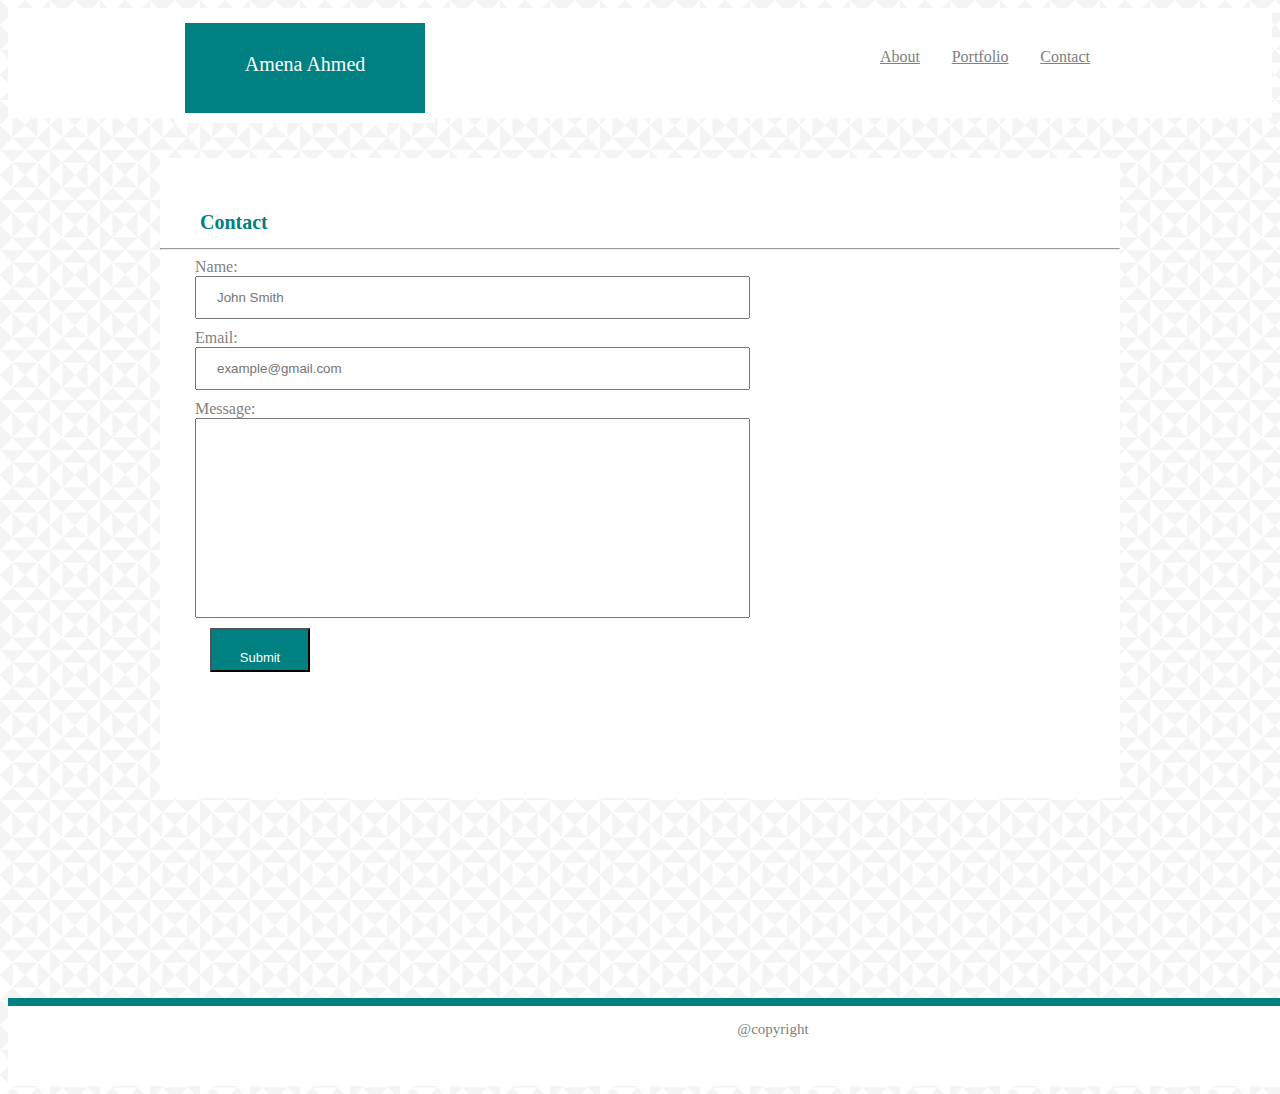
<file: contact.html>
<!DOCTYPE html>
<html lang="en">
<head>
    <meta charset="UTF-8">
    <title>Amena Ahmed</title>
    <link rel="stylesheet" href="assets/css/style.css"/>
</head>

<body background="assets/images/country-quilt.png">
 <div class="header"> 
        
    <div class="nav_bar1">   
        <div class="name">
            <div>Amena Ahmed</div>
        </div>
        <div class="nav_bar">
            <a class="about" href="index.html">About</a>
            <a class="portfolio" href="portfolio.html">Portfolio</a>
            <a class="contact" href="contact.html">Contact</a>
        </div>
    </div>
</div>
    <div class="form_box">
    <div class="contact_h1">
    <h1>Contact</h1>
    </div>
    <hr>
    <div class="form">
    <form>
        <div class="form_name">
        Name:<br>
        <input type="text" name="name" placeholder="John Smith"><br>
       </div>
       <div class="form_email">
        Email:<br>
        <input type="text" name="email" placeholder="example@gmail.com">
        </div>
        <div class="form_message">
        Message:<br>
        <input class="message_1" type="text" name="message">
         </div>
        <div class="submit_button">
        <input class="submit_1" type="submit" value="Submit">
        </div>
        
    </form>
    </div>
    </div>
<div class="footer">
     @copyright
</div>
</body>
</html>
</file>
<file: assets/css/style.css>
.header {
    display: flex;
    justify-content: center;
    background-color: white;
    color: grey;
    height: 110px;
}

.nav_bar1 {
    display: flex;
    justify-content: space-between;
    width: 960px;
}

.name {
    display: flex;
    font-style: bold;
    font-family: Georgia, 'Times New Roman', Times, serif;
    font-size: 20px;
    justify-content: center;
    align-content: center;
    padding-top: 30px;
    padding-bottom: 20px;
    padding-left: 20px;
    padding-right: 20px;
    border-top: 18px;
    border-bottom: 18px;
    margin: 15px;
    border: solid, 10px;
    border-top: 70px;
    height: 40px;
    width: 200px;
    background-color: teal;
    color: white;
    
}

.nav_bar
{
    width: 210px;
    height: 40px;
    border: 20px;
    padding-top: 30px;
    padding-bottom: 20px;
    padding-left: 20px;
    padding-right: 20px;
    margin: 10px;
    display: flex;
    justify-content: space-between;
    align-content: center;
    overflow: hidden;
} 
.nav_bar a.active {
    color: rgb(218, 210, 210);
}
.nav_bar a:hover {
    color: rgb(218, 210, 210);
}
.about {
    color: gray;
    display: flex;
    flex: center;
}
.portfolio {
    color: gray;
    display: flex;
    flex: center;
}
.contact {
    color: gray;
    display: flex;
    flex: center;
}
.content{
    width: 960px;
    height: 600px;
    margin: 0 auto;
    margin-bottom: 200px;
    margin-top: 40px;
    background-color: white;
    padding-bottom: 100px;
     
}
.title {
    font-size: 10px;
    font-family: Georgia, 'Times New Roman', Times, serif;
    color: teal;
    padding-left: 40px;
    padding-top: 40px;

}
.about_contain {
    display: flex;
    flex-direction: row;
    flex: space-between;
    width: 800px;
}
.image {
    float: left;
    height:150px;
    width: 200px;
    margin: 10px;
    padding-left: 10px;
    border-left: 20px;

}

.bio {
    float:left;
    margin-left:20px;
    color: gray;
    font-family: 'Trebuchet MS', 'Lucida Sans Unicode', 'Lucida Grande', 'Lucida Sans', Arial, sans-serif;
    line-height: 20px;
    font-size: 13px;
    border-left-width: 20px;
    text-emphasis: wrap;
}

.hr {
    weight: 20px;
    margin-top: 10px;
    margin-bottom: 10px;
}

.footer {
    clear: both;
    background-color: white;
    border-top: 20px, color=teal;
    border-top-style: solid;
    border-top-color:"4aaaa5";
    border-width: 8px;
    border-color: teal;
    height: 50px;
    font-size: 15px;
    margin: 0 auto;
    margin-top: 100px;
    color:gray;
    text-align: center;
    padding: 15px;  
    width: 1500px;
}

.contact_h1 {
    font-size: 10px;
    font-family: Georgia, 'Times New Roman', Times, serif;
    color: teal;
    padding-left: 40px;
    padding-top: 40px;
}

.form_box {
    width: 960px;
    height: 600px;
    margin: 0 auto;
    margin-bottom: 200px;
    margin-top: 40px;
    background-color: white;    
    padding-bottom: 40px; 
}

input {
    width: 60%;
    padding: 12px 20px;
    /* margin: 8px 0; */
    /* margin-left:20px; */
    box-sizing: border-box;   
}
.form_name {
    margin-left: 35px;
    color: gray;
}
.form_email {
    margin-left: 35px;
    margin-top: 10px;
    color: gray;
}
.form_message {
    margin-left: 35px;
    margin-top: 10px;
    color: gray;
}

.message_1 {
    height: 200px;
}
.submit_1
{
    margin-top: 10px;
    margin-left: 50px;
    padding: 20px;
    width: 100px;
    height:20px;
    background-color: teal;
    color: white;
    text-align: center;
    font-family: Arial, Helvetica, sans-serif;
    font-size: 13px;
}



.p_page {  
    display: flex;
    flex: center;
    flex-direction: column;
}
.port {
    display: flex;
    justify-content: center;
    width: 960px;
    height: 600px;
    margin: o auto;
    margin-bottom:200px;
    margin-left: 150px;
    margin-top: 40px;
    padding-bottom: 100px;
    flex-direction: column;
    background-color: white;
}

.p_container_A {
    display: flex;
    justify-content: center;
    width: 960px;
    margin-left: 50px;
    flex-direction: column;
    flex-wrap: wrap;
}
.p_heading {
    display: flex;
    justify-content: flex-start;
    padding-left: 70px;
    border-left: 100px;
    width: 960px;
}

.port-container2 {
   clear: both;
   align-items: flex-start;
}


.port_header {
    clear: both;
    margin-top:15px;
    padding-left: 15px;
    border-left: 50px;
    color: teal;
    font-size: 10px;
    font-family: Georgia, 'Times New Roman', Times, serif;
}

.port-container {
    clear: both;
    justify-content: center;
}

.p_container_B {
    clear: both;
    display: flex;
    flex: space-between;
    margin-left: 100px;
    margin-top:30px;
    margin-bottom: 30px;
}

.p_container_C {
    clear: both;
    display: flex;
    flex: space-between;
    margin-left: 100px;
    margin-top: 30px;
    margin-bottom: 30px;
}

.p_container_D {
    clear: both;
    display: flex;
    flex: space-between;
    margin-left: 100px;
    margin-top: 30px;
}

.pic1 {
    margin-right: 20px;
}

.pic2 {
    margin-left: 20px;
}

.pic3 {
    margin-right: 20px;
}

.pic4 {
    margin-left: 20px;
}
</file>
